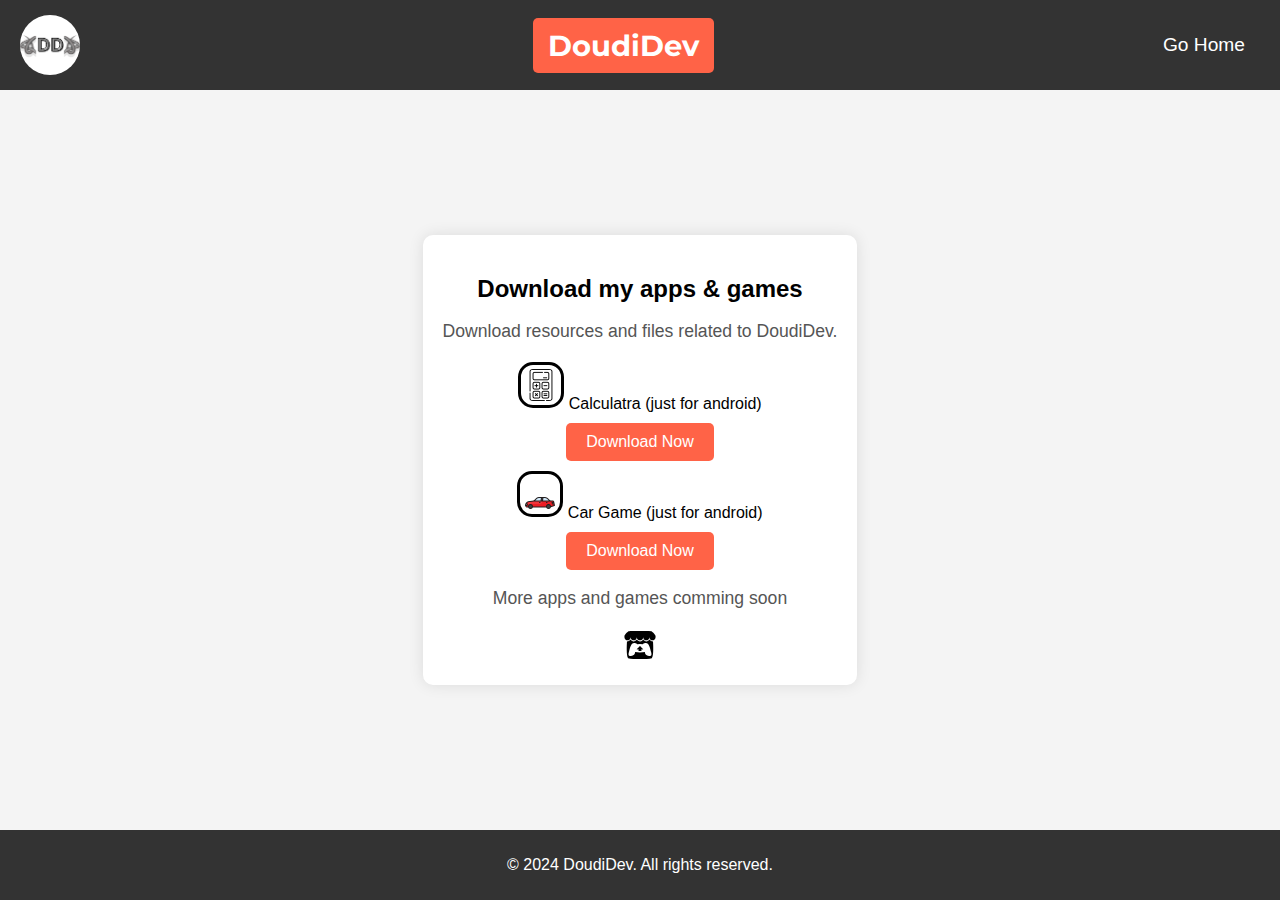
<file: download.html>
<!DOCTYPE html>
<html lang="en">
<head>
    <meta charset="UTF-8">
    <meta name="viewport" content="width=device-width, initial-scale=1.0">
    <title>Download - DoudiDev</title>
    <link rel="stylesheet" href="download.css">
    <link href="https://fonts.googleapis.com/css2?family=Montserrat:wght@700&display=swap" rel="stylesheet">
    <link rel="shortcut icon" href="icon.png">
</head>
<body>
    <header>
        <div class="header-content">
            <a href="./" class="logo-link">
                <img src="logo.jpg" alt="Logo" class="logo">
            </a>
            <a href="./" class="header-title">
                <h1>DoudiDev</h1>
            </a>
            <nav>
                <ul>
                    <li><a href="./" class="home">Go Home</a></li>
                </ul>
            </nav>
        </div>
    </header>
    <main>
        <section id="download">
            <h2>Download my apps & games</h2>
            <p>Download resources and files related to DoudiDev.</p>
            <ul>
                <img src="calculatra.png" class="icns">
                Calculatra (just for android)
                <li><a href="Calculatra.apk" download class="dbtn">
                Download Now</a></li>
                <img src="car.png" class="icns">
                Car Game (just for android)
                <li><a href="https://doudidev.itch.io/car-classic" class="dbtn" target="_blanck">
                Download Now</a></li>
                <p>More apps and games comming soon</p>
            </ul> 
            <a class="it" href="https://doudidev.itch.io/">
            <img src="itchio.svg" class="icn">  
            </a>
        </section>
    </main>
    <footer>
        <p>&copy; 2024 DoudiDev. All rights reserved.</p>
    </footer>
</body>
</html>
</file>
<file: download.css>
body {
    font-family: 'Arial', sans-serif;
    margin: 0;
    padding: 0;
    background-color: #f4f4f4;
    display: flex;
    flex-direction: column;
    min-height: 100vh;
}

header {
    background-color: #333;
    color: white;
    padding: 15px 20px;
    display: flex;
    justify-content: space-between;
    align-items: center;
}

.header-content {
    display: flex;
    align-items: center;
    width: 100%;
    justify-content: space-between;
}

.logo-link {
    display: flex;
    align-items: center;
    margin-right: 10px;
}

.logo {
    height: 60px; /* Logo size */
    border-radius: 30px;
}

.header-title {
    text-decoration: none; /* Remove underline from the link */
    color: white; /* Ensure the text color is white */
    background-color: #ff6347; /* Background color */
    padding: 10px 15px; /* Padding for background */
    border-radius: 5px; /* Rounded corners */
    font-family: 'Montserrat', sans-serif; /* Modern font */
    margin-left: 10px; /* Space between logo and heading */
}

header h1 {
    margin: 0;
    font-size: 1.8em;
}

nav ul {
    list-style-type: none;
    padding: 0;
    display: flex;
    justify-content: flex-end; /* Align items to the right */
    margin: 0;
}

nav ul li {
    margin: 0 15px;
    font-size: 1.2em; /* Increase font size */
}

nav ul li a {
    color: white;
    text-decoration: none;
    transition: color 0.3s;
}

nav ul li a:hover {
    color: #ff6347;
}

main {
    flex: 1;
    display: flex;
    align-items: center;
    justify-content: center;
    padding: 20px;
}

#download {
    background-color: white;
    padding: 20px;
    border-radius: 10px;
    box-shadow: 0 0 15px rgba(0, 0, 0, 0.1);
    max-width: 600px;
    text-align: center;
}

#download h2 {
    margin-bottom: 10px;
}

#download p {
    font-size: 1.1em;
    color: #555;
    margin-bottom: 20px;
}

ul {
    list-style-type: none;
    padding: 0;
}

ul li {
    margin-bottom: 10px;
}

.dbtn {
    margin-top: 10px;
    display: inline-block;
    padding: 10px 20px;
    background-color: #ff6347;
    color: white;
    text-decoration: none;
    border-radius: 5px;
    transition: background-color 0.3s;
}

.home {
    color: white;
    text-decoration: none;
    transition: color 0.3s;
}

.home:hover {
   color: #ff6347;
}

footer {
    text-align: center;
    padding: 10px;
    background-color: #333;
    color: white;
}

.icns {
    width: 32px;
    height: 32px;
    border: solid;
    border-radius: 15px;
    padding-top: 4px;
    padding-bottom: 4px;
    padding-left: 4px;
    padding-right: 4px;
    margin-bottom: 1px;
}

.icn {
    width: 32px;
    height: 32px;
}
</file>
